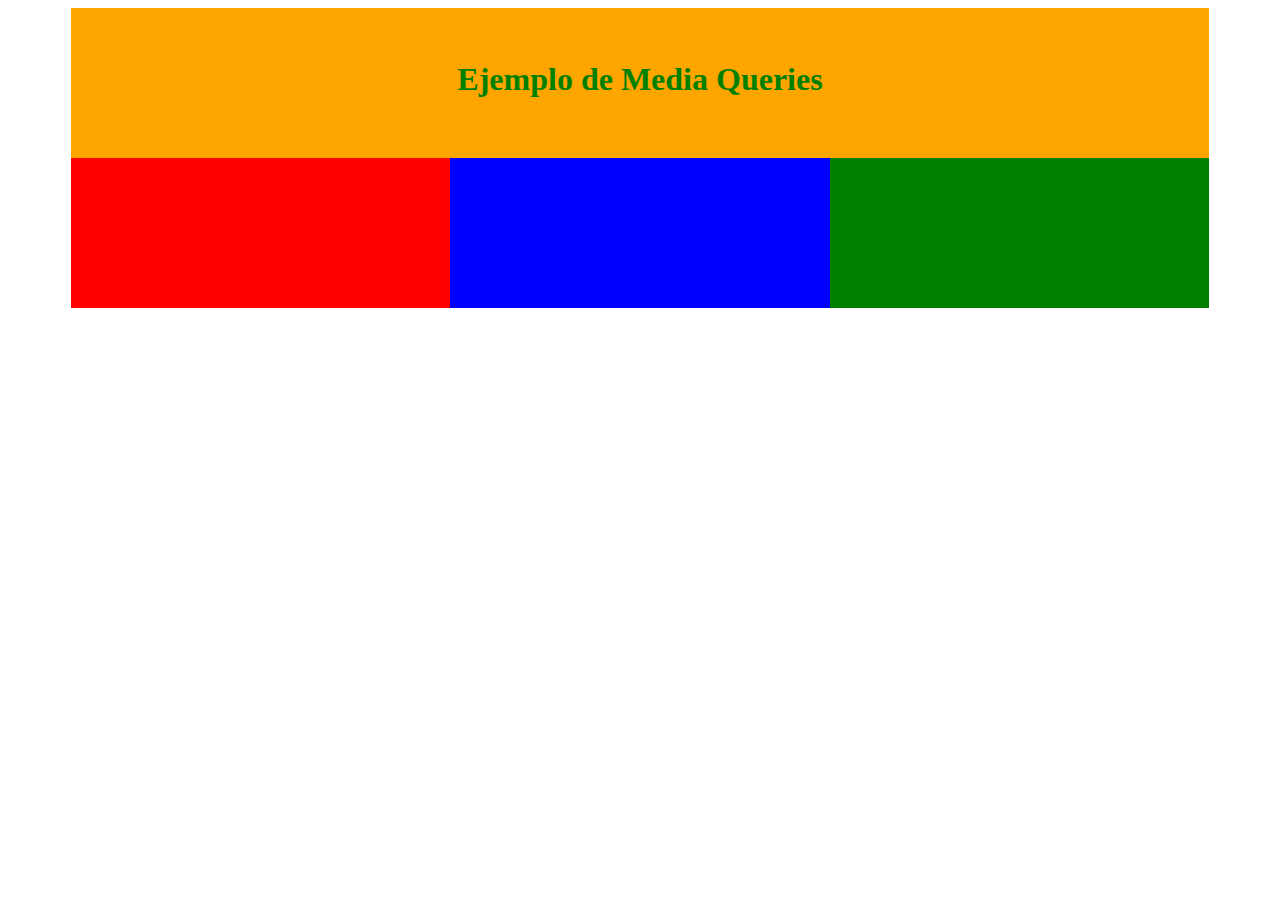
<file: tarea2v11.html>
<!DOCTYPE html>
<html>
<head>
	<meta charset="utf-8">
	<meta name="viewport" content="width=device-width, initial-scale=1.0">
	<link rel="stylesheet" type="text/css" href="css/tarea2v11.css">
	<title></title>
</head>
<body>
	<div class="container">
		<header><h1>Ejemplo de Media Queries</h1></header>
		<div class="red"></div>
		<div class="blue"></div>
		<div class="green"></div>
	</div>
</body>
</html>
</file>
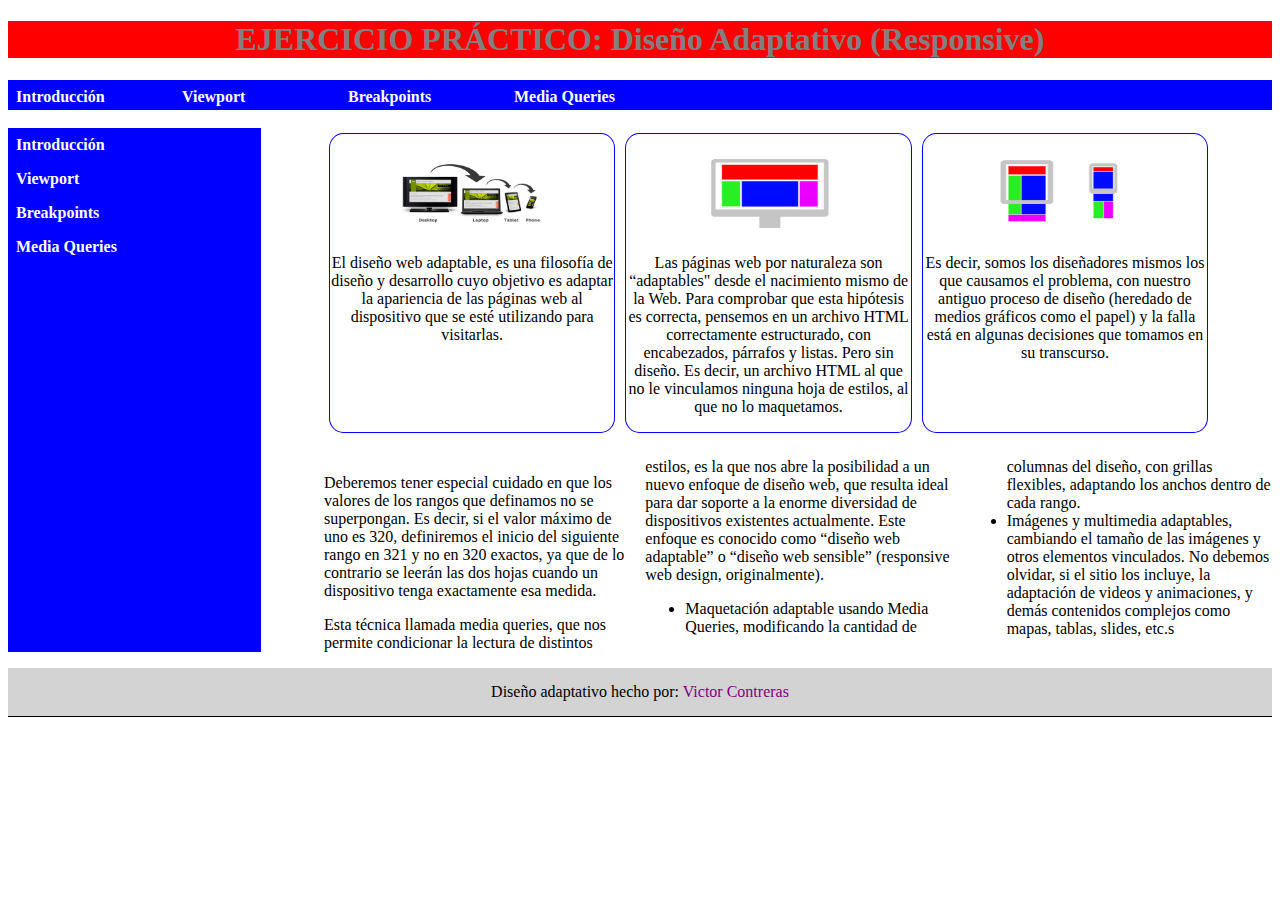
<file: tarea2v12.html>
<!DOCTYPE html>
<html>
<head>
	<title>Ejercicio practico</title>
	<link rel="stylesheet" type="text/css" href="css/tarea2v12.css">
	<meta charset="utf-8">
	<meta name="viewport" content="">
	<meta name="viewport" content="width=device-width, initial-scale=1.0">
</head>
<body>
	<h1>EJERCICIO PRÁCTICO: Diseño Adaptativo (Responsive)</h1>
	<div class = "container header">
		<div class="link">
			<a href="">Introducción</a>
		</div>
		<div class="link">
			<a href="">Viewport</a>
		</div>
		<div class="link">
			<a href="tarea2v12a.html">Breakpoints</a>
		</div>
		<div class="link">
			<a href="">Media Queries</a>
		</div>
	</div>
		<br>
	<div class="container">
		<div class = "menu">
			<div class="link">
				<a href="">Introducción</a>
			</div>
			<div class="link">
				<a href="">Viewport</a>
			</div>
			<div class="link">
				<a href="">Breakpoints</a>
			</div>
			<div class="link">
				<a href="">Media Queries</a>
			</div>
		</div>
		<div class="section">
			<div class="article borderblue">
				<img src="img/image1.jpg" width="150px " height="80px">
				<p>El diseño web adaptable, es una filosofía de diseño y desarrollo cuyo objetivo es adaptar la apariencia de las páginas web al dispositivo que se esté utilizando para visitarlas.</p>
			</div>
			<div class="article borderblue">
				<img src="img/image3.png" width="130px " height="80px">
				<p>Las páginas web por naturaleza son “adaptables" desde el nacimiento mismo de la Web. Para comprobar que esta hipótesis es correcta, pensemos en un archivo HTML correctamente estructurado, con encabezados, párrafos y listas. Pero sin diseño. Es decir, un archivo HTML al que no le vinculamos ninguna hoja de estilos, al que no lo maquetamos.</p>

			</div>
			<div class="article borderblue fullWidth">
				<img src="img/image2.png" width="150px " height="80px">
				<p>Es decir, somos los diseñadores mismos los que causamos el problema, con nuestro antiguo proceso de diseño (heredado de medios gráficos como el papel) y la falla está en algunas decisiones que tomamos en su transcurso.</p>
			</div>
			<div class="column">
				<p>Deberemos tener especial cuidado en que los valores de los rangos que definamos no se superpongan. Es decir, si el valor máximo de uno es 320, definiremos el inicio del siguiente rango en 321 y no en 320 exactos, ya que de lo contrario se leerán las dos hojas cuando un dispositivo tenga exactamente esa medida.<p>
				<p>Esta técnica llamada media queries, que nos permite condicionar la lectura de distintos estilos, es la que nos abre la posibilidad a un nuevo enfoque de diseño web, que resulta ideal para dar soporte a la enorme diversidad de dispositivos existentes actualmente. Este enfoque es conocido como “diseño web adaptable” o “diseño web sensible” (responsive web design, originalmente).</p>
			
			
				<ul>
					<li>Maquetación adaptable usando Media Queries, modificando la cantidad de columnas del diseño, con grillas flexibles, adaptando los anchos dentro de cada rango.</li>
					<li>Imágenes y multimedia adaptables, cambiando el tamaño de las imágenes y otros elementos vinculados. No debemos olvidar, si el sitio los incluye, la adaptación de videos y animaciones, y demás contenidos complejos como mapas, tablas, slides, etc.s</li>
			</ul>
			</div>
		</div>
	</div>
	<p class="footer">Diseño adaptativo hecho por: 
		<span class="textpurple">Victor Contreras</span>
	</p>
</body>
</html>
</file>
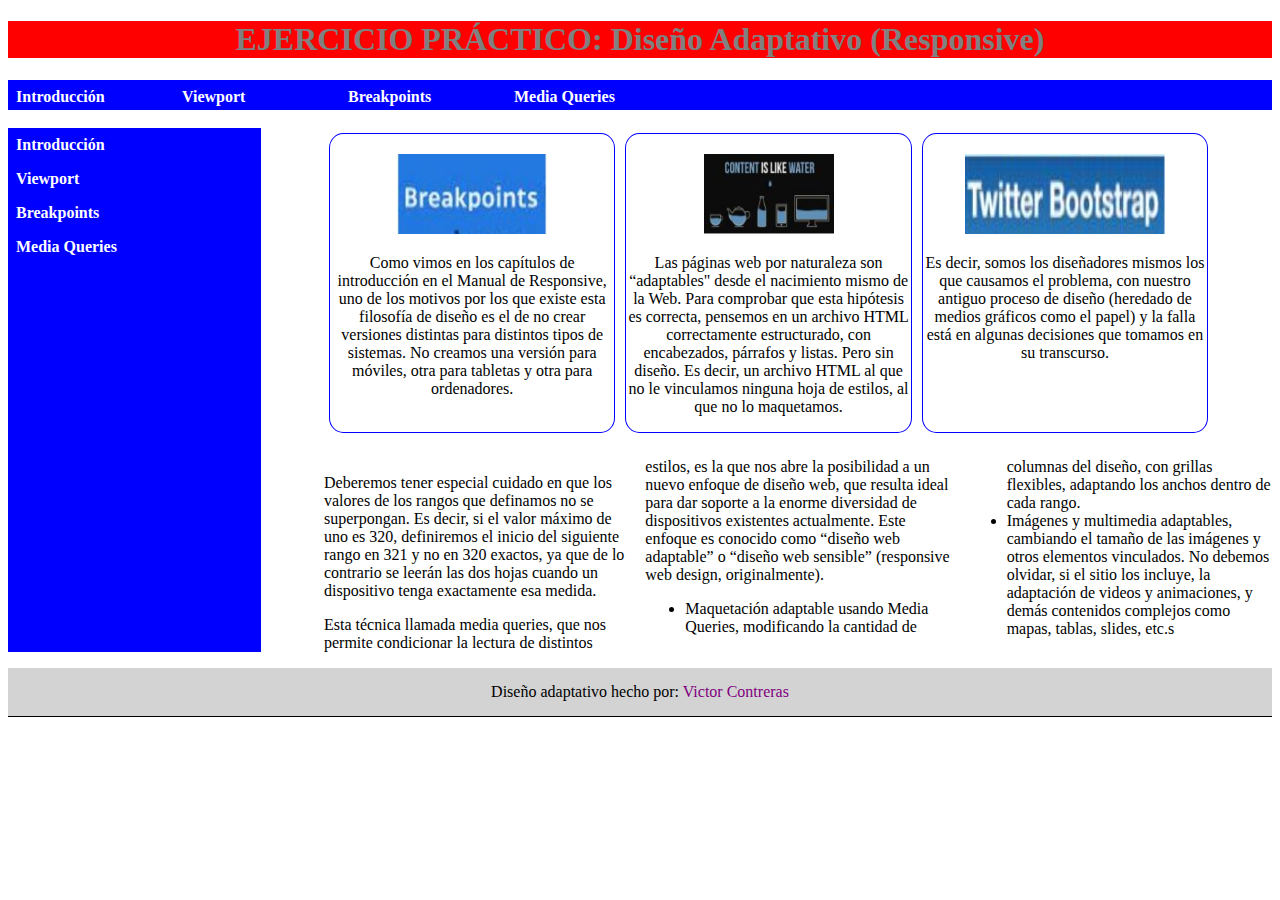
<file: tarea2v12a.html>
<!DOCTYPE html>
<html>
<head>
	<title>Ejercicio practico</title>
	<link rel="stylesheet" type="text/css" href="css/tarea2v12.css">
	<meta charset="utf-8">
	<meta name="viewport" content="">
	<meta name="viewport" content="width=device-width, initial-scale=1.0">
</head>
<body>
	<h1>EJERCICIO PRÁCTICO: Diseño Adaptativo (Responsive)</h1>
	<div class = "container header">
		<div class="link">
			<a href="">Introducción</a>
		</div>
		<div class="link">
			<a href="tarea2v12.html">Viewport</a>
		</div>
		<div class="link">
			<a href="">Breakpoints</a>
		</div>
		<div class="link">
			<a href="">Media Queries</a>
		</div>
	</div>
		<br>
	<div class="container">
		<div class = "menu">
			<div class="link">
				<a href="">Introducción</a>
			</div>
			<div class="link">
				<a href="">Viewport</a>
			</div>
			<div class="link">
				<a href="">Breakpoints</a>
			</div>
			<div class="link">
				<a href="">Media Queries</a>
			</div>
		</div>
		<div class="section">
			<div class="article borderblue">
				<img src="img/imagen1.jpg" width="150px " height="80px">
				<p>Como vimos en los capítulos de introducción en el Manual de Responsive, uno de los motivos por los que existe esta filosofía de diseño es el de no crear versiones distintas para distintos tipos de sistemas. No creamos una versión para móviles, otra para tabletas y otra para ordenadores.</p>
			</div>
			<div class="article borderblue">
				<img src="img/imagen2.jpg" width="130px " height="80px">
				<p>Las páginas web por naturaleza son “adaptables" desde el nacimiento mismo de la Web. Para comprobar que esta hipótesis es correcta, pensemos en un archivo HTML correctamente estructurado, con encabezados, párrafos y listas. Pero sin diseño. Es decir, un archivo HTML al que no le vinculamos ninguna hoja de estilos, al que no lo maquetamos.</p>

			</div>
			<div class="article borderblue fullWidth">
				<img src="img/imagen3.jpg" width="200px " height="80px">
				<p>Es decir, somos los diseñadores mismos los que causamos el problema, con nuestro antiguo proceso de diseño (heredado de medios gráficos como el papel) y la falla está en algunas decisiones que tomamos en su transcurso.</p>
			</div>
			<div class="column">
				<p>Deberemos tener especial cuidado en que los valores de los rangos que definamos no se superpongan. Es decir, si el valor máximo de uno es 320, definiremos el inicio del siguiente rango en 321 y no en 320 exactos, ya que de lo contrario se leerán las dos hojas cuando un dispositivo tenga exactamente esa medida.<p>
				<p>Esta técnica llamada media queries, que nos permite condicionar la lectura de distintos estilos, es la que nos abre la posibilidad a un nuevo enfoque de diseño web, que resulta ideal para dar soporte a la enorme diversidad de dispositivos existentes actualmente. Este enfoque es conocido como “diseño web adaptable” o “diseño web sensible” (responsive web design, originalmente).</p>
				<ul>
					<li>Maquetación adaptable usando Media Queries, modificando la cantidad de columnas del diseño, con grillas flexibles, adaptando los anchos dentro de cada rango.</li>
					<li>Imágenes y multimedia adaptables, cambiando el tamaño de las imágenes y otros elementos vinculados. No debemos olvidar, si el sitio los incluye, la adaptación de videos y animaciones, y demás contenidos complejos como mapas, tablas, slides, etc.s</li>
			</ul>
			</div>
		</div>
	</div>
	<p class="footer">Diseño adaptativo hecho por: 
		<span class="textpurple">Victor Contreras</span>
	</p>
</body>
</html>
</file>
<file: css/tarea2v11.css>
*{
	box-sizing: border-box;
	-webkit-box-sizing:border-box;
}
.container{
	width: 90%;
	margin:0px auto;
	/*background-color: beige;
	height: 600px;*/
}

header{
	background-color: yellow;
	text-align: center;
	padding-top: 2em;

}
.container > * {
	height: 150px;
}
.red{
	background-color:red;
}

.blue{
	background-color:blue;
}

.green{
	background-color:green;
}
@media screen and (min-width:576px){
	.red, .blue{
		float:left;
		width: 50%;
	}

	.green{
		float: left;
		width: 100%;
	}
}
@media screen and (min-width: 993px){
	.red, .blue, .green{
		float: left;
		width: 33.33%;
	}
}
@media screen and (orientation: landscape){
	header{
		background-color: orange;
		color:green;
	}
}
</file>
<file: css/tarea2v12.css>
h1 {
	background-color: red;
	color: gray;
	text-align: center;

}

.container{
	width: 100%;
	display: flex;
}
.header {
	background-color: blue;
	height: 30px;
	
}
.link{
	width: 150px;
	padding:8px;

}
a{
	text-decoration: none;
	color: white;
	font-weight: bold;
}
.menu{
	background-color: blue;
	width: 20%;
}
.section{
	width: 75%;
	margin-left: 5%;
	display: flex;
	flex-wrap: wrap;
}
img{
	margin-top: 20px;
}
.article{
	width: 30%;
	margin:5px;
}

.column {
	column-count: 3;
	margin-top: 20px;
}
	

.borderblue{
	border-radius: 5%;
	border: 1px solid blue;
	text-align: center;

}
.footer{
	background-color: #d3d3d3;
	text-align: center;
	padding: 15px;
	border-bottom: 1px solid black;
}
.textpurple{
	color: purple;
}
/*Media Query Mobile*/
@media (min-width: 600px) and (max-width: 992px ) {
  
	 
	.article{
		width: 47.5%;

	}
	.article.fullWidth{
		width: 100%;

	}
	
	.section{
		margin: 0;
		width: 100%;
	}
	.column{
		column-count: 2;
	} 
	.menu{
		display: none;
	}
@media only screen and (max-width: 600px) {
	h1{
		background-color: white;
		font-size: 25px;

	}
	.menu{
		display: none;
	}
	.section{
		display: block;
		width: 100%;
		margin-left: 0;
	}
	.article{
		width: 100%;
		margin: 0;
		margin-bottom: 10px; 
	}
	a{
		font-weight: normal;
	}
	.column{
		column-count: 1;
	}
}
</file>
